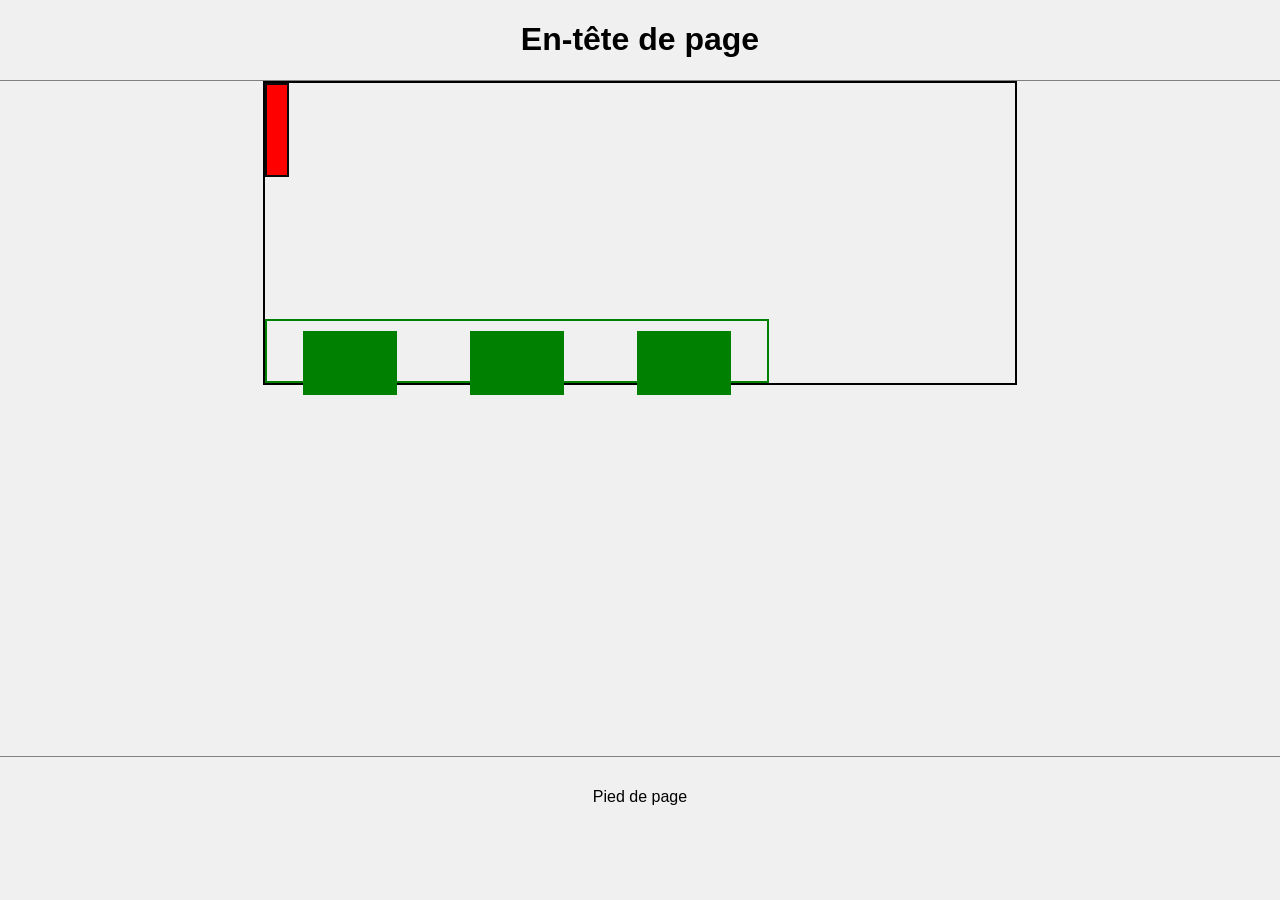
<file: Position/index.html>
<!doctype html>
<html lang="fr">
  <head>
    <meta charset="UTF-8" />
    <meta name="viewport" content="width=device-width, initial-scale=1.0" />
    <title>Position</title>
    <link rel="stylesheet" href="style.css" />
  </head>
  <body>
    <header>
      <h1>En-tête de page</h1>
    </header>

    <main>
      <div class="black-box">
        <div class="row top-row">
          <div class="red-box"></div>
          <div class="red-box-1"></div>
        </div>
        <div class="row bottom-row">
          <div class="red-box-2"></div>
          <div class="red-box-3"></div>
        </div>
        <div class="yellow-box"></div>
        <div class="green-box">
            <div class="green-square"></div>
            <div class="green-square"></div>
            <div class="green-square"></div>
        </div>
      </div>
    </main>

    <footer>
      <p>Pied de page</p>
    </footer>
  </body>
</html>
</file>
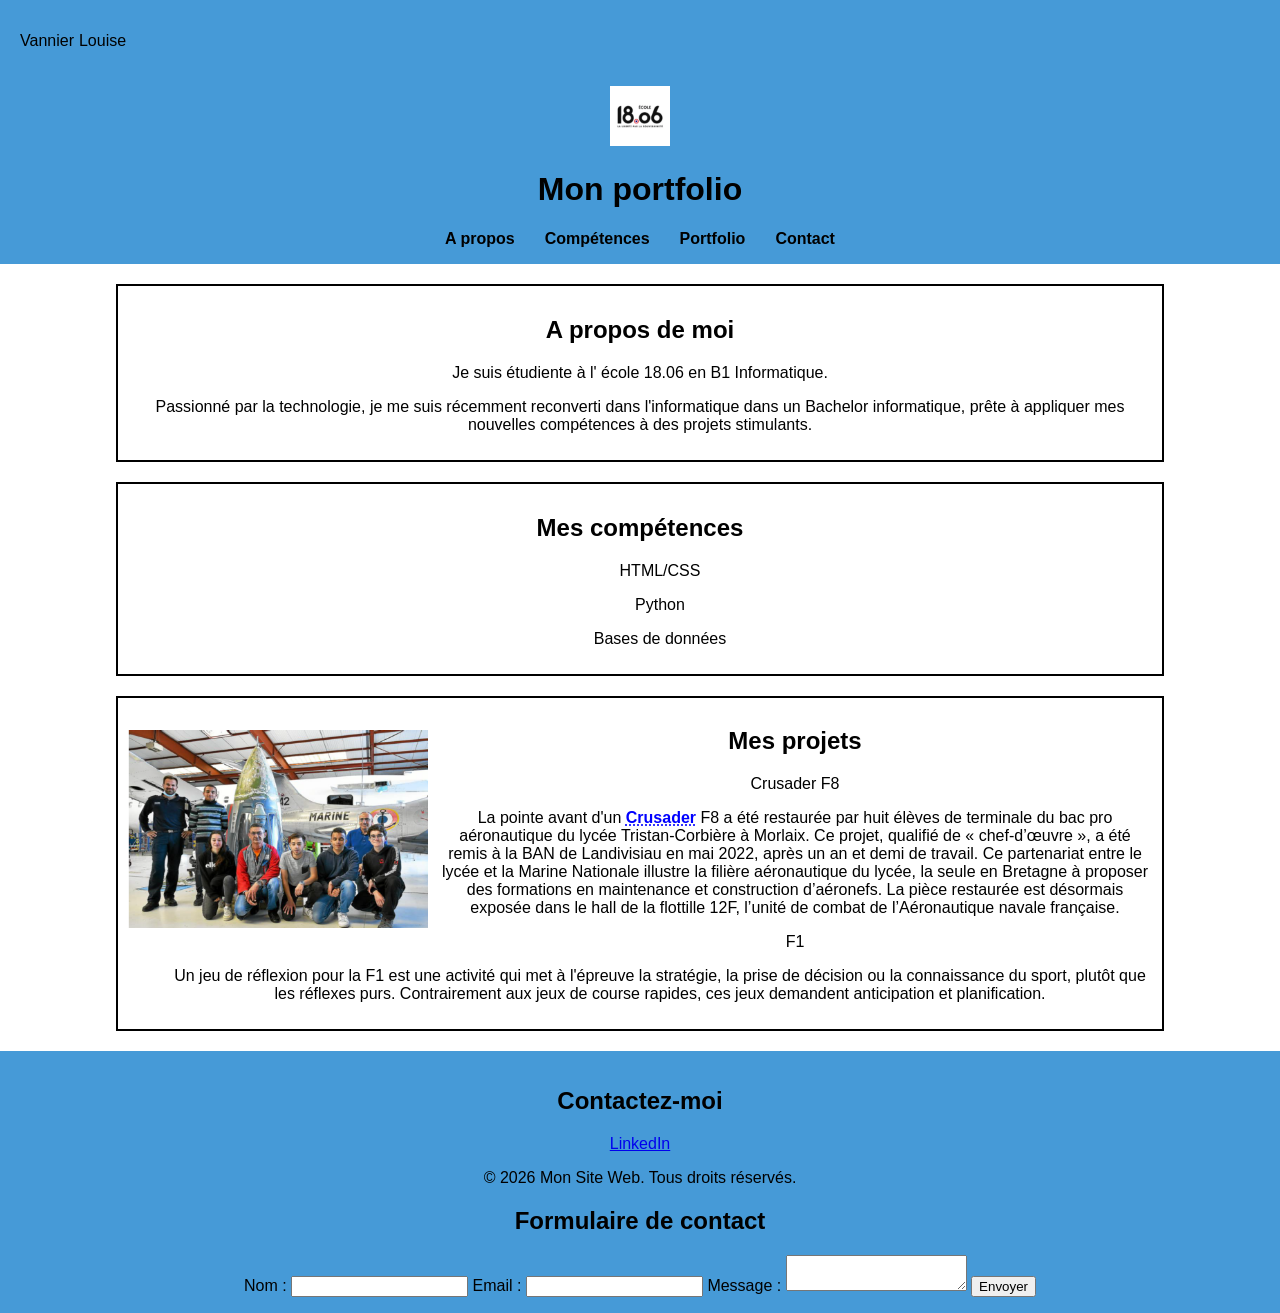
<file: Projet final Portfolio/index.html>
<!DOCTYPE html>
<html lang="fr"></html>
<head>
    <meta charset="UTF-8">
    <meta name="viewport" content="width=device-width, initial-scale=1.0">
    <title>Document</title>
    <link rel="stylesheet" href="style.css">
</head>
<body>
    <header>
        <div class="nom">
            <p>Vannier</p>
            <p>Louise</p>
        </div>
        <div class="logo">
            <img src="Logo-ecole-18.06.webp" alt="Logo de l'école 18.06" width="60" height="60">
        </div>
        <h1>Mon portfolio</h1>
        <nav>
            <ul>
                <li><a href="#">A propos</a></li>
                <li><a href="#">Compétences</a></li>
                <li><a href="#">Portfolio</a></li>
                <li><a href="#">Contact</a></li>
            </ul>
        </nav>
    </header>

    <main>
        <div class="a-propos">
            <h2>A propos de moi</h2>
            <p>Je suis étudiente à l' école 18.06 en B1 Informatique.</p>
            <p>Passionné par la technologie, je me suis récemment reconverti dans l'informatique dans un Bachelor informatique, prête à appliquer mes nouvelles compétences à des projets stimulants.</p>
        </div>

        <div class="compétences">
            <h2>Mes compétences</h2>
            <ul>
                <p>HTML/CSS</p>
                <p>Python</p>
                <p>Bases de données</p>
            </ul>
        </div>

        <div class="projets">
            <div class="aero">
                    <img src="Aéro image.png" alt="Image du projet Crusader F8" width="300" height="200">
                </div>
            <h2>Mes projets</h2>
            <ul>
                <p>Crusader F8</p>
            
                
                <p>La pointe avant d'un <abbr title="Avion créer en 1955">Crusader</abbr> F8 a été restaurée par huit élèves de terminale du bac pro aéronautique du lycée Tristan-Corbière à Morlaix. Ce projet, qualifié de « chef-d’œuvre », a été remis à la BAN de Landivisiau en mai 2022, après un an et demi de travail. Ce partenariat entre le lycée et la Marine Nationale illustre la filière aéronautique du lycée, la seule en Bretagne à proposer des formations en maintenance et construction d’aéronefs. La pièce restaurée est désormais exposée dans le hall de la flottille 12F, l’unité de combat de l’Aéronautique navale française.</p>
                
                
                    <p>F1</p>
                <p>Un jeu de réflexion pour la F1 est une activité qui met à l'épreuve la stratégie, la prise de décision ou la connaissance du sport, plutôt que les réflexes purs. Contrairement aux jeux de course rapides, ces jeux demandent anticipation et planification.</p>
            </ul>
        </div>
    </main>

    <footer>
        <div class="contact">
            <h2>Contactez-moi</h2>
            <a href="https://www.linkedin.com/in/louise-vannier-162554227" target="_blank">LinkedIn</a>
            <p>&copy; 2026 Mon Site Web. Tous droits réservés.</p>
        </div>
        <div class="formulaire">
            <h2>Formulaire de contact</h2>
            <form>
                <label for="nom">Nom :</label>
                <input type="text" id="nom" name="nom" required>

                <label for="email">Email :</label>
                <input type="email" id="email" name="email" required>

                <label for="message">Message :</label>
                <textarea id="message" name="message" required></textarea>

                <button type="submit">Envoyer</button>
            </form>
        </div>
    </footer>
</body>
</file>
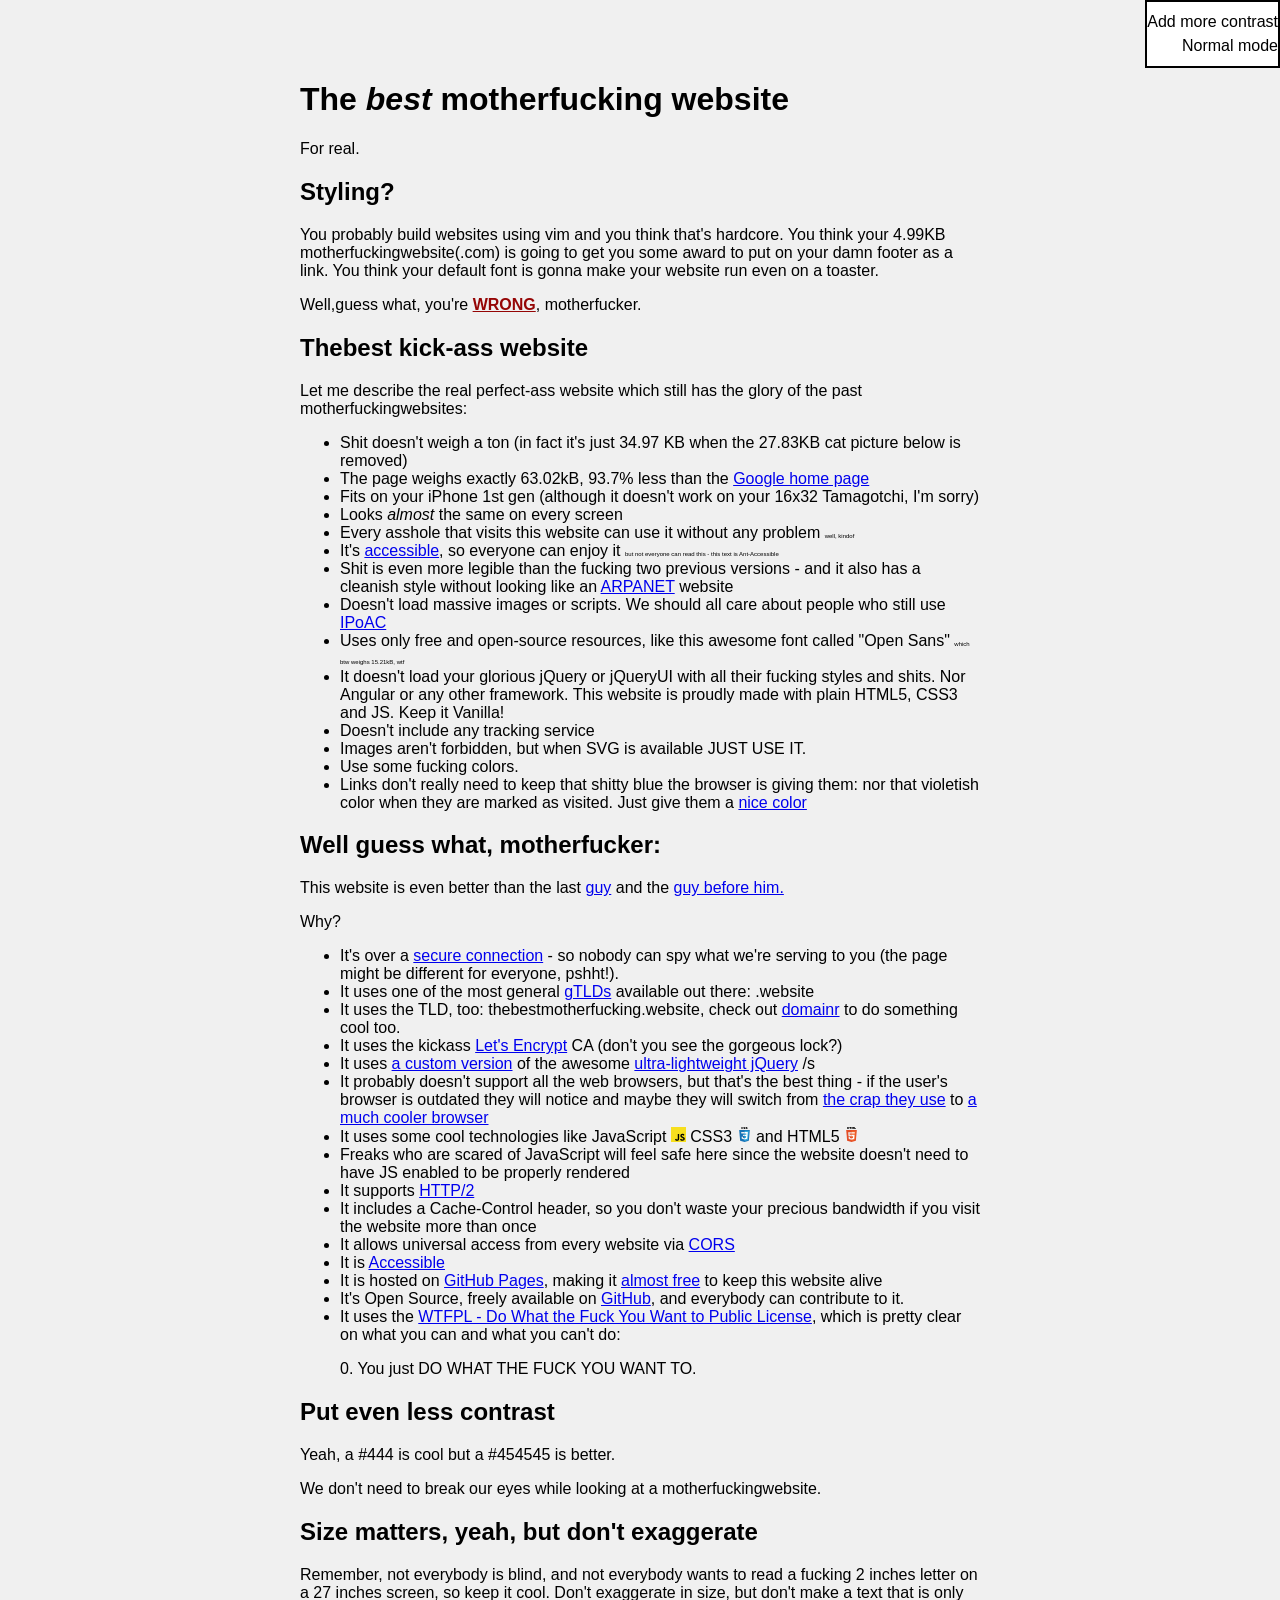
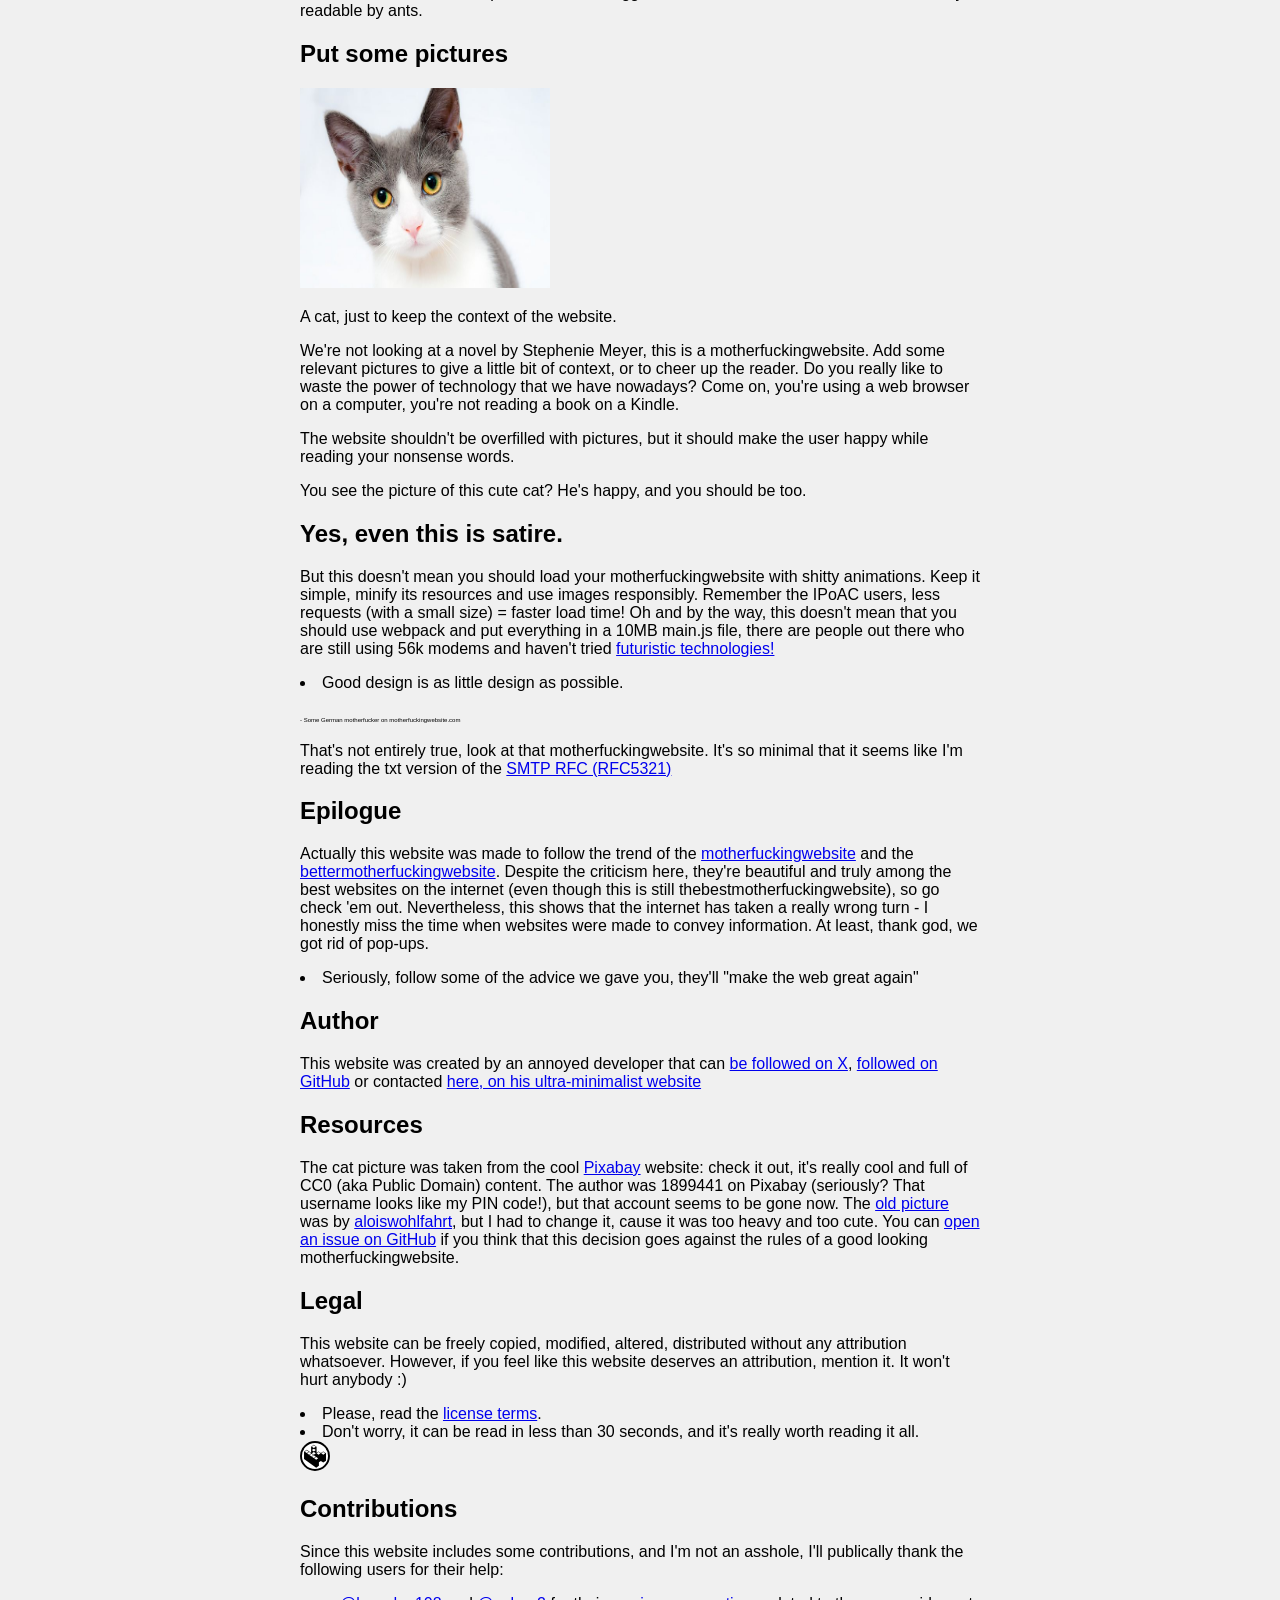
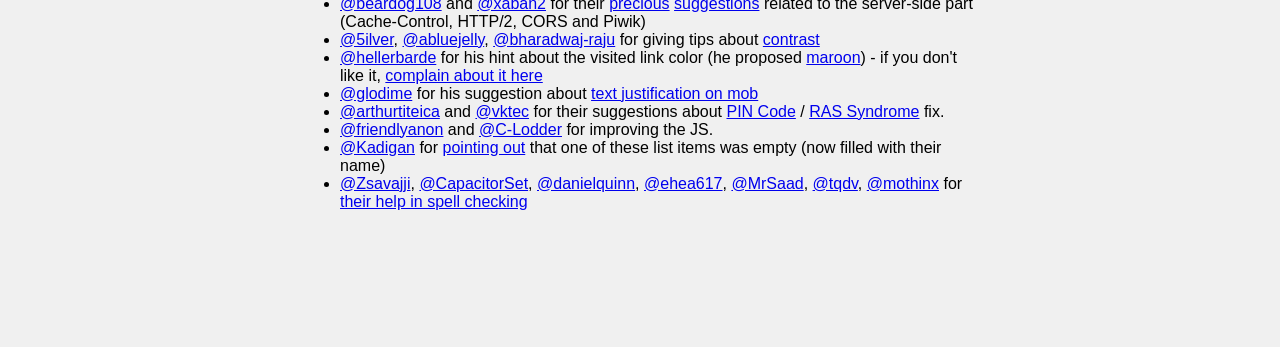
<file: The best website/index.html>
<!DOCTYPE html>
<html lang="en"></html>
<head>
    <meta charset="UTF-8">
    <meta name="viewport" content="width=device-width, initial-scale=1.0">
    <title>The Best Motherfucking Website</title>
    <link rel="stylesheet" href="style.css" />
</head>

<body>
    <header>
        <div class="contrast-mod-manager-container">
            <p>Add more contrast</p>
            <p>Normal mode</p>
        </div>
    </header>

    <main>
        <h1>The <i>best</i> motherfucking website</h1>
        <p>For real.</p>
        <h2>Styling?</h2>
        <p>You probably build websites using vim and you think that's hardcore. You think your 4.99KB motherfuckingwebsite(.com) is going to get you some award to put on your damn footer as a link. You think your default font is gonna make your website run even on a toaster.</p>
    
        <p>Well,guess what, you're <span class="WRONG">WRONG</span>, motherfucker.</p>

        <h2>Thebest kick-ass website</h2>

        <p>Let me describe the real perfect-ass website which still has the glory of the past motherfuckingwebsites:</p>
        <ul>
           <li>Shit doesn't weigh a ton (in fact it's just 34.97 KB when the 27.83KB cat picture below is removed)</li>
           <li>The page weighs exactly 63.02kB, 93.7% less than the <a href="https://google.com/">Google home page</a></li>
           <li>Fits on your iPhone 1st gen (although it doesn't work on your 16x32 Tamagotchi, I'm sorry)</li>
           <li>Looks <i>almost</i> the same on every screen</li>
           <li>Every asshole that visits this website can use it without any problem <small class="small">well, kindof</small></li>
           <li>It's <a href="https://www.w3.org/TR/WCAG20/">accessible</a>, so everyone can enjoy it <small class="small">but not everyone can read this - this text is Ant-Accessible</small></small></li>
           <li>Shit is even more legible than the fucking two previous versions - and it also has a cleanish style without looking like an <a href="https://en.wikipedia.org/wiki/ARPANET">ARPANET</a> website</li>
           <li>Doesn't load massive images or scripts. We should all care about people who still use <a href="https://en.wikipedia.org/wiki/IP_over_Avian_Carriers">IPoAC</a></li>
           <li>Uses only free and open-source resources, like this awesome font called "Open Sans" <small class="small">which btw weighs 15.21kB, wtf</small></li>
           <li>It doesn't load your glorious jQuery or jQueryUI with all their fucking styles and shits. Nor Angular or any other framework. This website is proudly made with plain HTML5, CSS3 and JS. Keep it Vanilla!</li>
           <li>Doesn't include any tracking service</li>
           <li>Images aren't forbidden, but when SVG is available JUST USE IT.</li>
           <li>Use some fucking colors.</li>
           <li>Links don't really need to keep that shitty blue the browser is giving them: nor that violetish color when they are marked as visited. Just give them a <a href="http://www.colorhexa.com/0077aa">nice color</a></li>
         </ul>

        <h2>Well guess what, motherfucker:</h2>

        <p>This website is even better than the last <a href="http://bettermotherfuckingwebsite.com/">guy</a> and the <a href="http://motherfuckingwebsite.com/">guy before him.</a></p>

        <p>Why?</p>

        <ul>
          <li>It's over a <a href="https://en.wikipedia.org/wiki/HTTPS">secure connection</a> - so nobody can spy what we're serving to you (the page might be different for everyone, pshht!).</li>
          <li>It uses one of the most general <a href="https://en.wikipedia.org/wiki/gTLD">gTLDs</a> available out there: .website</li>
          <li>It uses the TLD, too: thebestmotherfucking.website, check out <a href="http://domainr.com/">domainr</a> to do something cool too.</li>
          <li>It uses the kickass <a href="https://letsencrypt.org/">Let's Encrypt</a> CA (don't you see the gorgeous lock?)</li>
          <li>It uses <a href="https://thebestmotherfucking.website/js/jquery-3.5.1.min.js">a custom version</a> of the awesome <a href="http://jquery.com/">ultra-lightweight jQuery</a> /s</li>
          <li>It probably doesn't support all the web browsers, but that's the best thing - if the user's browser is outdated they will notice and maybe they will switch from <a href="https://microsoft.com/ie">the crap they use</a> to <a href="https://mozilla.com/firefox">a much cooler browser</a></li>
          <li>It uses some cool technologies like JavaScript <img src="./img/logo js.svg" alt="logo javascript" width="15" height="15"> CSS3 <img src="./img/slice.svg" alt="logo slice" width="15" height="15"> and HTML5 <img src="./img/logo html.svg" alt="logo html" width="15" height="15"></li>
          <li>Freaks who are scared of JavaScript will feel safe here since the website doesn't need to have JS enabled to be properly rendered</li>
          <li>It supports <a href="https://en.wikipedia.org/wiki/HTTP/2">HTTP/2</a></li>
          <li>It includes a Cache-Control header, so you don't waste your precious bandwidth if you visit the website more than once</li>
          <li>It allows universal access from every website via <a href="https://enable-cors.org/">CORS</a></li>
          <li>It is <a href="https://www.w3.org/WAI/intro/accessibility.php">Accessible</a></li>
          <li>It is hosted on <a href="https://pages.github.com/">GitHub Pages</a>, making it <a href="https://www.namecheap.com/domains/registration/gtld/website/">almost free</a> to keep this website alive</li>
          <li>It's Open Source, freely available on <a href="https://github.com/denysvitali/thebestmotherfuckingwebsite/">GitHub</a>, and everybody can contribute to it.</li>
          <li>It uses the <a href="http://www.wtfpl.net/">WTFPL - Do What the Fuck You Want to Public License</a>, which is pretty clear on what you can and what you can't do:</li>
          <p>0. You just DO WHAT THE FUCK YOU WANT TO.</p>

        </ul>

        <h2>Put even less contrast</h2>

        <p>Yeah, a #444 is cool but a #454545 is better.</p>
        <p>We don't need to break our eyes while looking at a motherfuckingwebsite.</p>

        <h2>Size matters, yeah, but don't exaggerate</h2>

        <p>Remember, not everybody is blind, and not everybody wants to read a fucking 2 inches letter on a 27 inches screen, so keep it cool. Don't exaggerate in size, but don't make a text that is only readable by ants.</p>

        <h2>Put some pictures</h2>
        <img src="./img/chat.jpg" alt="A cat, just to keep the context of the website." width="250" height="200">
        <p>A cat, just to keep the context of the website.</p>
        <p>We're not looking at a novel by Stephenie Meyer, this is a motherfuckingwebsite. Add some relevant pictures to give a little bit of context, or to cheer up the reader. Do you really like to waste the power of technology that we have nowadays? Come on, you're using a web browser on a computer, you're not reading a book on a Kindle.</p>
        <p>The website shouldn't be overfilled with pictures, but it should make the user happy while reading your nonsense words.</p>
        <p>You see the picture of this cute cat? He's happy, and you should be too.</p>
    
        <h2>Yes, even this is satire.</h2>
        <p>But this doesn't mean you should load your motherfuckingwebsite with shitty animations. Keep it simple, minify its resources and use images responsibly. Remember the IPoAC users, less requests (with a small size) = faster load time! Oh and by the way, this doesn't mean that you should use webpack and put everything in a 10MB main.js file, there are people out there who are still using 56k modems and haven't tried <a href="https://en.wikipedia.org/wiki/Fiber_to_the_x#FTTH">futuristic technologies!</a></p>

        <li>Good design is as little design as possible.</li>
        <p><small class="small">-  Some German motherfucker on motherfuckingwebsite.com</small></p>

        <p>That's not entirely true, look at that motherfuckingwebsite. It's so minimal that it seems like I'm reading the txt version of the <a href="https://tools.ietf.org/rfc/rfc5321.txt">SMTP RFC (RFC5321)</a></p>

        <h2>Epilogue</h2>

        <p>Actually this website was made to follow the trend of the <a href="http://motherfuckingwebsite.com/">motherfuckingwebsite</a> and the <a href="http://bettermotherfuckingwebsite.com/">bettermotherfuckingwebsite</a>. Despite the criticism here, they're beautiful and truly among the best websites on the internet (even though this is still thebestmotherfuckingwebsite), so go check 'em out. Nevertheless, this shows that the internet has taken a really wrong turn - I honestly miss the time when websites were made to convey information. At least, thank god, we got rid of pop-ups.</p>
        <li>Seriously, follow some of the advice we gave you, they'll "make the web great again"</li>

        <h2>Author</h2>

        <p>This website was created by an annoyed developer that can <a href="https://x.com/DenysVitali">be followed on X</a>, <a href="https://github.com/denysvitali/">followed on GitHub</a> or contacted <a href="https://denv.it/">here, on his ultra-minimalist website</a></p>

        <h2>Resources</h2>

        <p>The cat picture was taken from the cool <a href="https://pixabay.com/">Pixabay</a> website: check it out, it's really cool and full of CC0 (aka Public Domain) content. The author was 1899441 on Pixabay (seriously? That username looks like my PIN code!), but that account seems to be gone now. The <a href="https://pixabay.com/en/cat-pets-cat-s-eyes-mieze-dear-451377/">old picture</a> was by <a href="https://pixabay.com/en/users/aloiswohlfahrt-123449/">aloiswohlfahrt</a>, but I had to change it, cause it was too heavy and too cute. You can <a href="https://github.com/denysvitali/thebestmotherfuckingwebsite/issues/new">open an issue on GitHub</a> if you think that this decision goes against the rules of a good looking motherfuckingwebsite.</p>

        <h2>Legal</h2>

        <p>This website can be freely copied, modified, altered, distributed without any attribution whatsoever. However, if you feel like this website deserves an attribution, mention it. It won't hurt anybody :)</p>

        <li>Please, read the <a href="https://thebestmotherfucking.website/LICENSE.txt">license terms</a>.</li>
        <li>Don't worry, it can be read in less than 30 seconds, and it's really worth reading it all.</li>
        <img src="./img/Logo tp.svg" alt="logo kopimi" width="30" height="30">

    </main>
    
    <footer>
        <h2>Contributions</h2>
        <p>Since this website includes some contributions, and I'm not an asshole, I'll publically thank the following users for their help:</p>
        <ul>
            <li><a href="https://github.com/beardog108">@beardog108</a> and <a href="https://github.com/xaban2">@xaban2</a> for their <a href="https://github.com/denysvitali/thebestmotherfuckingwebsite/issues/5">precious</a> <a href="https://github.com/denysvitali/thebestmotherfuckingwebsite/issues/51">suggestions</a> related to the server-side part (Cache-Control, HTTP/2, CORS and Piwik)</li>
            <li><a href="https://github.com/5ilver">@5ilver</a>, <a href="https://github.com/abluejelly">@abluejelly</a>, <a href="https://github.com/bharadwaj-raju">@bharadwaj-raju</a> for giving tips about <a href="https://github.com/denysvitali/thebestmotherfuckingwebsite/issues?q=label%3Acontrast">contrast</a></li>
            <li><a href="https://github.com/hellerbarde">@hellerbarde</a> for his hint about the visited link color (he proposed <a href="http://clrs.cc/">maroon</a>) - if you don't like it, <a href="https://github.com/denysvitali/thebestmotherfuckingwebsite/issues/11">complain about it here</a></li>
            <li><a href="https://github.com/glodime">@glodime</a> for his suggestion about <a href="https://github.com/denysvitali/thebestmotherfuckingwebsite/issues/12">text justification on mob</a></li>
            <li><a href="https://github.com/arthurtiteica">@arthurtiteica</a> and <a href="https://github.com/vktec">@vktec</a> for their suggestions about <a href="https://github.com/denysvitali/thebestmotherfuckingwebsite/issues/9">PIN Code</a> / <a href="https://en.wikipedia.org/wiki/RAS_syndrome">RAS Syndrome</a> fix.</li>
            <li><a href="https://github.com/friendlyanon">@friendlyanon</a> and <a href="https://github.com/C-Lodder">@C-Lodder</a> for improving the JS.</li>
            <li><a href="https://github.com/Kadigan">@Kadigan</a> for <a href="https://github.com/denysvitali/thebestmotherfuckingwebsite/issues/90">pointing out</a> that one of these list items was empty (now filled with their name)</li>
            <li><a href="https://github.com/Zsavajji">@Zsavajji</a>, <a href="https://github.com/CapacitorSet">@CapacitorSet</a>, <a href="https://github.com/danielquinn">@danielquinn</a>, <a href="https://github.com/ehea617">@ehea617</a>, <a href="https://github.com/MrSaad">@MrSaad</a>, <a href="https://github.com/tqdv">@tqdv</a>, <a href="https://github.com/mothinx">@mothinx</a> for <a href="https://github.com/denysvitali/thebestmotherfuckingwebsite/pulls?q=is%3Apr+is%3Aclosed+label%3A%22spell+checking%22">their help in spell checking</a></li>
        </ul>
    </footer>
</body>
</file>
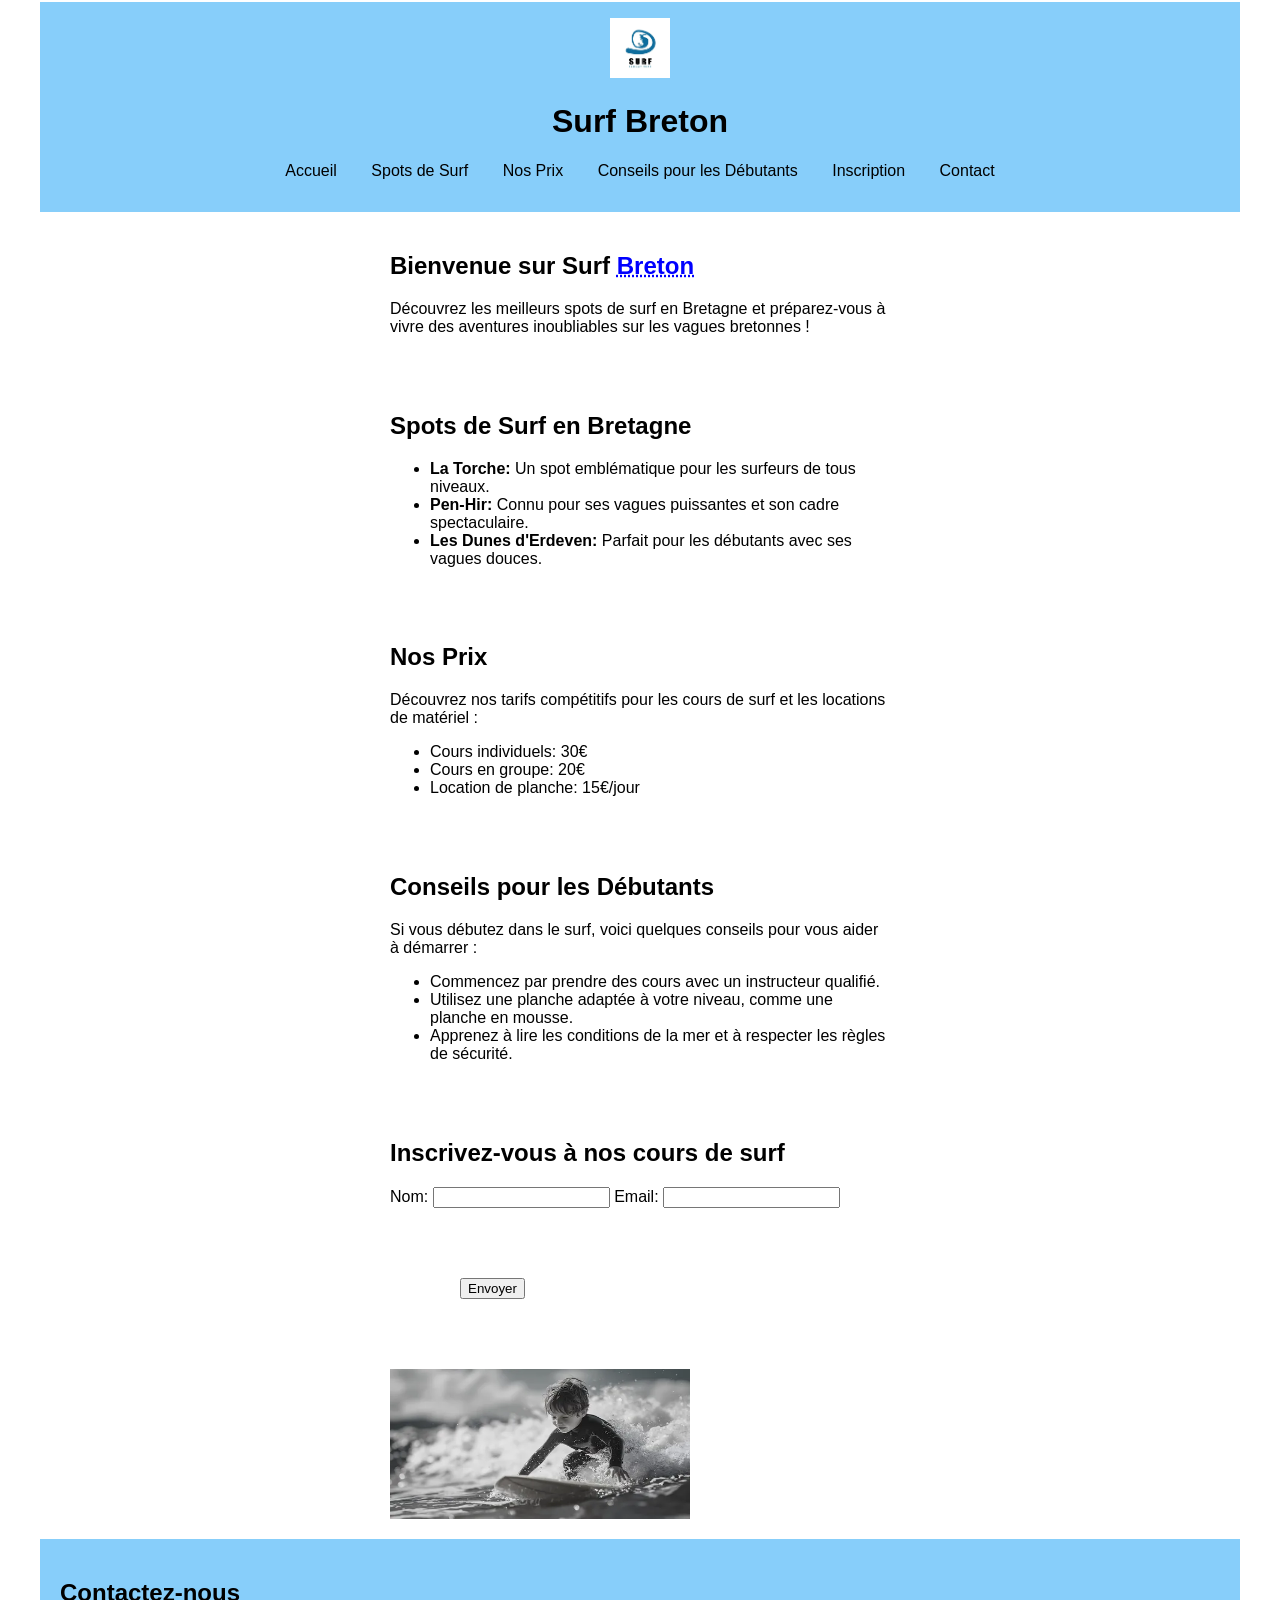
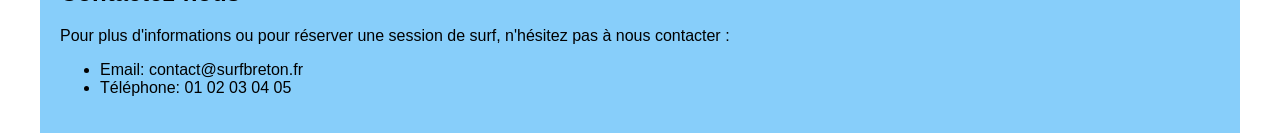
<file: Website Surf/index.html>
<!DOCTYPE html>
<html lang="fr">
<head>
    <meta charset="UTF-8">
    <meta name="viewport" content="width=device-width, initial-scale=1.0">
    <title>Surf Breton</title>
    <link rel="stylesheet" href="style.css">
</head>
<body>
     <header>
         <img src="logo surf.webp" alt="logo école de surf" width="60px" height="60px">
         <h1>Surf Breton</h1>
         <nav>
             <ul>
                 <li><a href="#accueil">Accueil</a></li>
                 <li><a href="#spots">Spots de Surf</a></li>
                 <li><a href="#nos-prix">Nos Prix</a></li>
                 <li><a href="#conseils">Conseils pour les Débutants</a></li>
                 <li><a href="#inscription">Inscription</a></li>
                 <li><a href="#contact">Contact</a></li>
             </ul>
         </nav>
     </header>

     <main>

         <div id="accueil">
             <h2>Bienvenue sur Surf <abbr title="La Bretagne ça nous gagne">Breton</abbr></h2>
             <p>Découvrez les meilleurs spots de surf en Bretagne et préparez-vous à vivre des aventures inoubliables sur les vagues bretonnes !</p>
         </div>

         <div id="spots">
             <h2>Spots de Surf en Bretagne</h2>
             <ul>
                 <li><strong>La Torche:</strong> Un spot emblématique pour les surfeurs de tous niveaux.</li>
                 <li><strong>Pen-Hir:</strong> Connu pour ses vagues puissantes et son cadre spectaculaire.</li>
                 <li><strong>Les Dunes d'Erdeven:</strong> Parfait pour les débutants avec ses vagues douces.</li>
             </ul>
         </div>

         <div id="nos-prix">
             <h2>Nos Prix</h2>
             <p>Découvrez nos tarifs compétitifs pour les cours de surf et les locations de matériel :</p>
             <ul>
                 <li>Cours individuels: 30€</li>
                 <li>Cours en groupe: 20€</li>
                 <li>Location de planche: 15€/jour</li>
             </ul>
         </div>

         <div id="conseils">
             <h2>Conseils pour les Débutants</h2>
             <p>Si vous débutez dans le surf, voici quelques conseils pour vous aider à démarrer :</p>
             <ul>
                 <li>Commencez par prendre des cours avec un instructeur qualifié.</li>
                 <li>Utilisez une planche adaptée à votre niveau, comme une planche en mousse.</li>
                 <li>Apprenez à lire les conditions de la mer et à respecter les règles de sécurité.</li>
             </ul>
         </div>

         <div id ="inscription">
                <h2>Inscrivez-vous à nos cours de surf</h2>
                <form>
                    <label for="nom">Nom:</label>
                    <input type="text" id="nom" name="nom" required>
                    <label for="email">Email:</label>
                    <input type="email" id="email" name="email" required>
                    <div id ="button"><button type="submit">Envoyer</button></div>
                </form>
                <div id = "image-enfant">
                   <img src="enfant qui surf.webp" alt="enfant qui surf" width="300px" height="150px">
               </div>
         </div>
     </main>

     <footer>
       <div id="contact">
            <h2>Contactez-nous</h2>
            <p>Pour plus d'informations ou pour réserver une session de surf, n'hésitez pas à nous contacter :</p>
            <ul>
               <li>Email: contact@surfbreton.fr</li>
               <li>Téléphone: 01 02 03 04 05</li>
            </ul>
         </div>
     </footer>
 </body>
</html>
</file>
<file: Position/style.css>
html, body {
  margin: 0;
  padding: 0;
  min-height: 100%;
  font-family: Arial, sans-serif;
  background-color: #f0f0f0;
}

header {
    text-align: center;
    font-size: 16px;
    border-bottom: 1px solid gray;

}
main {
    height: 75vh;
    display: flex;
    justify-content: center;
    align-content: center;
}


.black-box {
  display: flex;
  flex-direction: column;
  justify-content: space-between;
  width: 750px;
  height: 300px;
  border: 2px solid black;
}   
.row {
    display: flex;
    justify-content: space-between;
    width: 100%;
}
.red-box {
    width: 20px;
    height:90px;
    justify-content: space-between;
    border: 2px solid rgb(11, 10, 10);
    background-color:red;
}

.green-box {
    display: flex;
    justify-content:center;
    width: 500px;
    height:60px;
    border:2px solid green;
}
.green-square{
    border: 2px solid green;
    width:90px;
    height: 60px;
    background-color: green;
    margin:10px;
    align-items: center;
    margin-left: auto;
    margin-right:auto;
}




footer {
    text-align: center;
    border-top: 1px solid grey;
    width: 100%;
    line-height: 300%;
}
</file>
<file: Projet final Portfolio/style.css>
body {
      margin: 0;
      padding: 0;
      font-family: Arial, sans-serif;
      background-color: white;
    }
    header {
        background-color: rgb(70, 154, 215);
        color: black;
        padding: 1em 0;
        text-align: center;
        
    }
    div.nom {
        display: flex;
        justify-content: center;
        gap: 5px;
        display : flex;
        justify-content: flex-start;
        padding-left: 20px;
    }
    nav ul {
        list-style-type: none;
        margin: 0;
        padding: 0;
        display: flex;
        justify-content: center;
    }
    nav ul li {
        display: inline;
        margin: 0 15px;
    }
    nav ul li a {
        color: black;
        text-decoration: none;
        font-weight: bold;
    }

    /*main*/

    div.a-propos {
        background-color: white;
        border: 2px solid black;
        padding: 10px;
        margin: 20px auto;
        width: 80%;
        text-align: center;
    }
    div.compétences {
        background-color: white;
        border: 2px solid black;
        padding: 10px;
        margin: 20px auto;
        width: 80%;
        text-align: center;
        list-style-type: none;
    }
    div.projets {
        background-color: white;
        border: 2px solid black;
        padding: 10px;
        margin: 20px auto;
        width: 80%;
        text-align: center;
    }
    /* image*/
    .logo {
        margin: 20px auto;
        max-width: 100%;
        height: auto;
        justify-content: flex-start;
    }

    .aero {
        margin: 20px auto;
        max-width: 100%;
        height: auto;
        float: left;
        margin-right: 10px;
    }
    video {
        margin: 20px auto;
        max-width: 10%;
        height: auto;
        float: left;
        margin-right: 10px;
        display: flex;
    }
    /* Animation*/
    abbr {
            color:blue;
            font-weight: bold;
            transition: color 0.5s ease;
        }
        @media (hover:hover) {
            abbr:hover {
                color: red;
                transition-duration: 0.5s;
            }
        }

    /* footer */

    footer {
        background-color: rgb(70, 154, 215);
        color: black;
        text-align: center;
        padding: 1em 0;
        width: 100%;
        bottom: 0;
    }

    div#formulaire {
        background-color: rgb(70, 154, 215);
        padding: 20px;
        margin: 200px auto;
        width: 300px;
    }
</file>
<file: The best website/style.css>
html, body {
  margin: 0;
  padding: 30px 150px 60px;
  min-height: 100%;
  font-family: Arial, sans-serif;
  background-color: #f0f0f0;
  text-align:left;
  font-family: Arial, Helvetica, sans-serif;
}
.contrast-mod-manager-container
{
    position:fixed;
    top: 0;
    right: 0;
    line-height: 0.5;
    font-weight: 100;
    text-align: right;
    border:2px solid black;
    background-color: white;
}
.WRONG {
    text-decoration-line: underline;
    text-decoration-color: rgb(149, 5, 5);
    color:rgb(149,5,5);
    font-weight:bolder;
}
.best {
    font-style:italic;
}
.small {
    font-size: 6px;

}
</file>
<file: Website Surf/style.css>
body, html {
            font-family: Arial, sans-serif;
            margin: auto;
            padding: 1px;
            background-color: white;
        }

        body {
            max-width: 1200px;
            margin: auto;
        }
        
        header {
            background-color: lightskyblue;
            color: black;
            padding: 1em 0;
            text-align: center;
        }


        /* Animation */

        abbr {
            color:blue;
            font-weight: bold;
            transition: color 0.5s ease;
        }
        @media (hover:hover) {
            abbr:hover {
                color: red;
                transition-duration: 0.5s;
            }
        }


        /* Nav */

        nav ul {
            list-style-type: none;
            padding: 0;
        }
        nav ul li {
            display: inline;
            margin: 0 15px;
        }
        nav ul li a {
            color: black;
            text-decoration: none;
            border:1 px solid black;
        }


        /* Espace entre les sections */

        section {
            padding: 2em;
        }


        /* Bas de page */

        footer {
            background-color: lightskyblue;
            color: black;
            text-align: left;
            padding: 20px;
        }


        /* Pour les div de nav */

        div#accueil {
            background-color: white;
            padding: 20px;
            margin: auto;
            width: 500px;
        }
        div#spots {
            background-color: white;
            padding: 20px;
            margin: auto;
            width: 500px;
        }
        div#nos-prix {
            background-color: white;
            padding: 20px;
            margin: auto;
            width: 500px;
        }
        div#conseils {
            background-color: white;
            padding: 20px;
            margin: auto;
            width: 500px;
        }
        div#inscription {
            background-color: white;
            padding: 20px;
            margin: auto;
            width: 500px;
        }


        /* Boutton d'inscription */

        div#button {
            background-color: white;
            padding: 20px;
            margin: 50px;
            width: 500px;
        }


        /* Pour les images */

        #image-enfant {
            max-width: 100%;
            height: auto;
            width: 300px;
            height: 150px;
        }

        .logo {
            width: 60px;
            height: 60px;
        }


        /* Media Queries pour le changement d'écrans */

        @media (max-width: 768px) {
            body {
                padding: 10px;
            }
            div#accueil, div#spots, div#nos-prix, div#conseils, div#inscription, div#button {
                width: 100%;
                padding: 10px;
            }
            div#image-enfant {
                width: 100%;
                height: auto;
            }
        }
</file>
